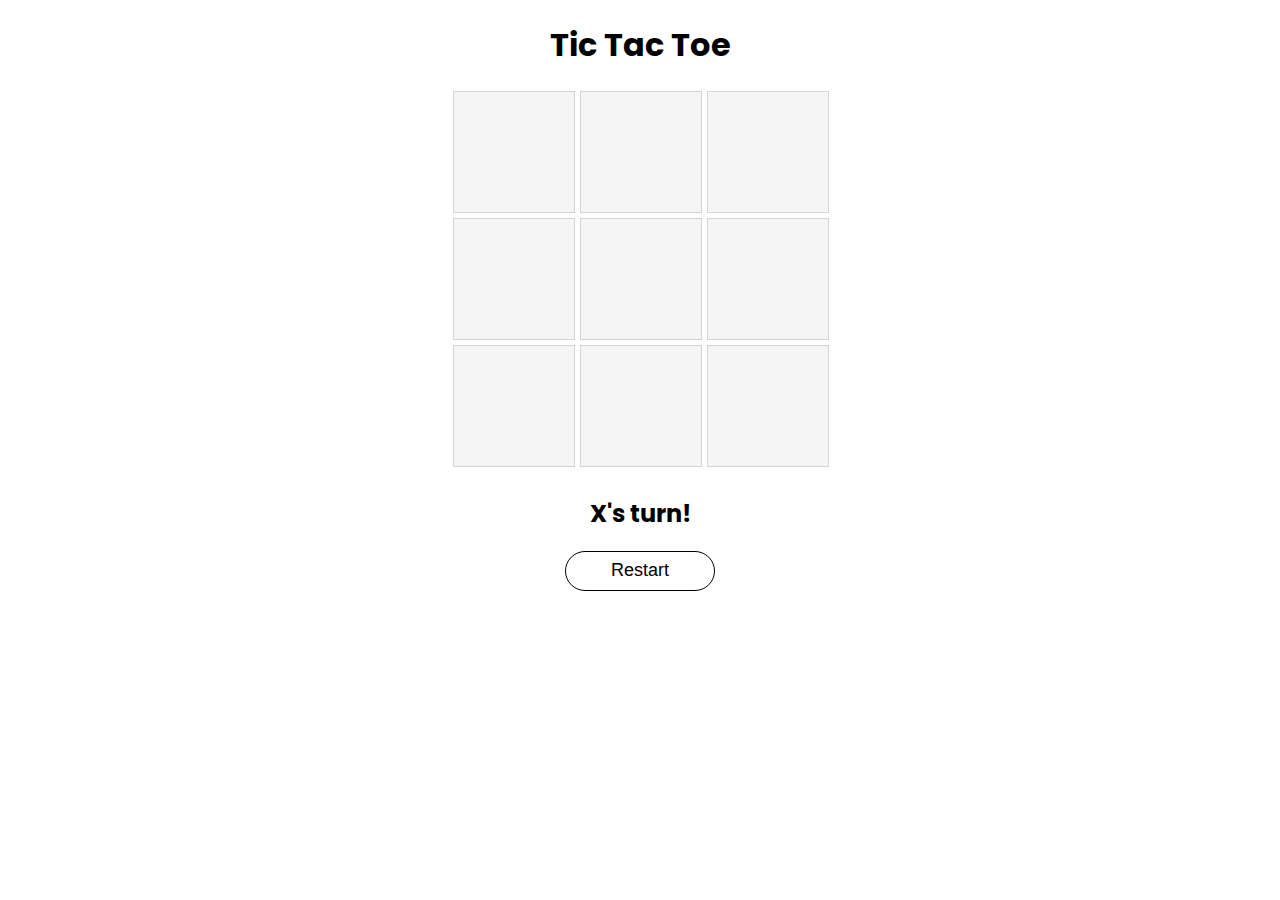
<file: tic.html>
<!DOCTYPE html>
<html lang="en">
<head>
    <meta charset="UTF-8">
    <meta http-equiv="X-UA-Compatible" content="IE=edge">
    <meta name="viewport" content="width=device-width, initial-scale=1.0">
    <title>Tic Tac Toe</title>
    <link rel="stylesheet" href="style.css">
    <link href="https://fonts.googleapis.com/css2?family=Poppins:wght@200&family=Roboto+Serif&display=swap" rel="stylesheet">
</head>
<body>
    <div id="title">
        <h1>Tic Tac Toe</h1>
    </div>
    <div id="board">
        <div class="square" id="square0"></div>
        <div class="square" id="square1"></div>
        <div class="square" id="square2"></div>
        <div class="square" id="square3"></div>
        <div class="square" id="square4"></div>
        <div class="square" id="square5"></div>
        <div class="square" id="square6"></div>
        <div class="square" id="square7"></div>
        <div class="square" id="square8"></div>
    </div>  
    <div id="endGame">
        <input type="button" value="Restart" id="restartButton" onclick="restartButton()"/>
    </div>
    <script src="java.js"></script>
</body>
</html>
</file>
<file: style.css>
body {  
    font-family: 'Poppins', sans-serif;
    color: #000000;
}

h1 {
    text-align: center;
}

#board {
    margin-left: auto;
    margin-right: auto;
    width: 375px;
    height: 375px;
    display: grid;
    grid-template-columns: repeat(3, 1fr);
    grid-gap: 5px;
}

.square {
    width: 120px;
    height: 120px;
    border: 1px solid #D3D3D3;
    background-color: #F5F5F5;
    font-size: 40px;
    display: flex;
    justify-content: center;
    align-items: center;
}

.square:hover {
    background-color: #FFFFE0;
}

#restartButton {
    display: block;
    margin-left: auto;
    margin-right: auto;
    height: 40px;
    width: 150px;
    background-color: #FFFFFF;
    border: 1px solid #000000;
    border-radius: 40px;
    font-size: 18px;
}

#restartButton:hover {
    background-color: #000000;
    color: #FFFFFF;
}
</file>
